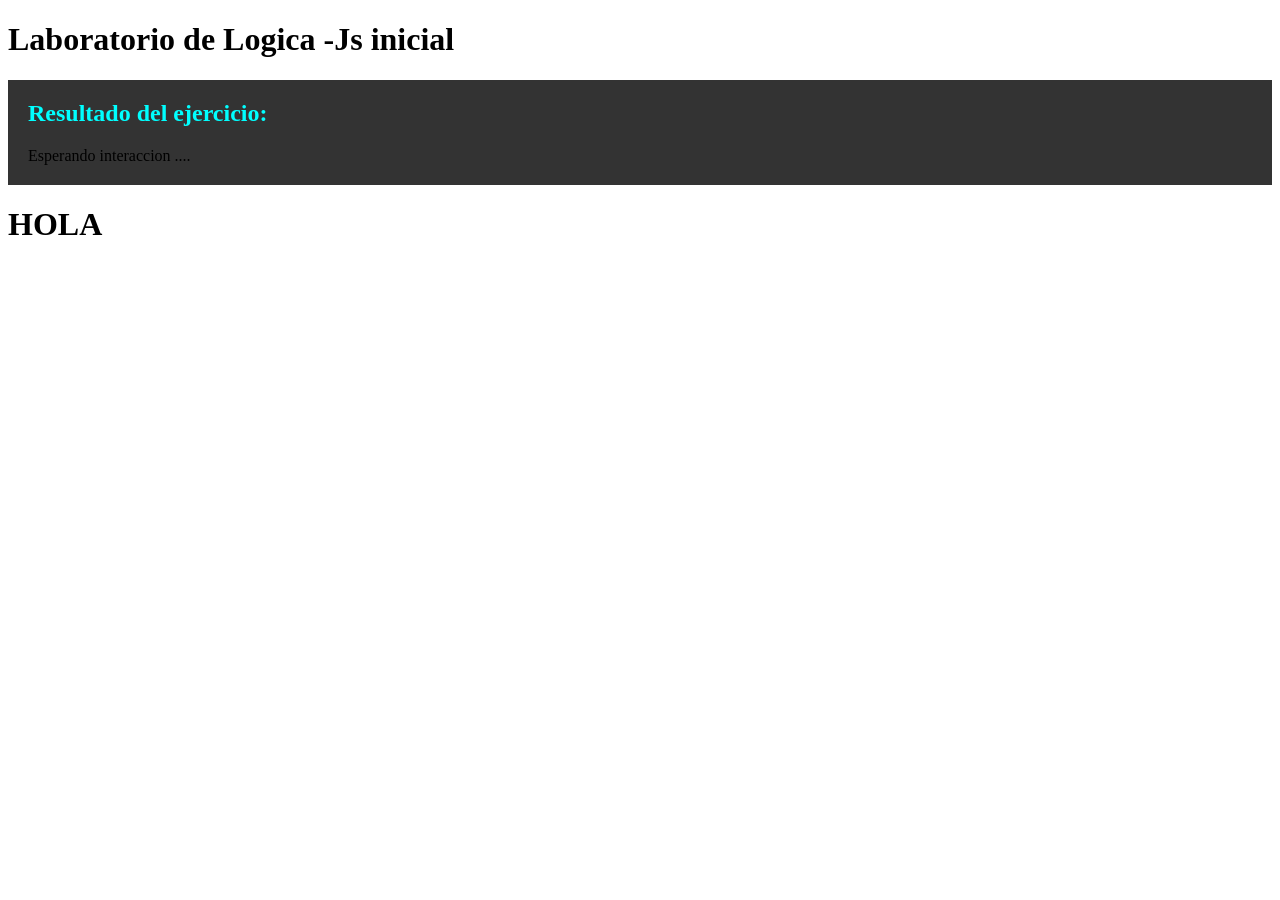
<file: index.html>
<!DOCTYPE html>
<html lang="en">
<head>
    <meta charset="UTF-8">
    <meta name="viewport" content="width=device-width, initial-scale=1.0">
    <link rel="stylesheet" href="style.css">
    <title>Document</title>
</head>
<body>
    <h1>Laboratorio de Logica -Js inicial</h1>

    <div class="box">
        <h2>Resultado del ejercicio:</h2>
        <div id="pantalla"> Esperando interaccion ....</div>
    </div>
<div><h1>HOLA</h1></div>
    <!-- <script src="script.js"></script> -->
     <!-- <script src="arrays.js"></script> -->
      <script src="cajero.js"></script>
</body>
</html>
</file>
<file: style.css>
.box{
    background-color: #333;
    padding: 20px;

}
h2{
    color:aqua;
    margin-top: 0;
}

h3{
    color: antiquewhite;
}
</file>
